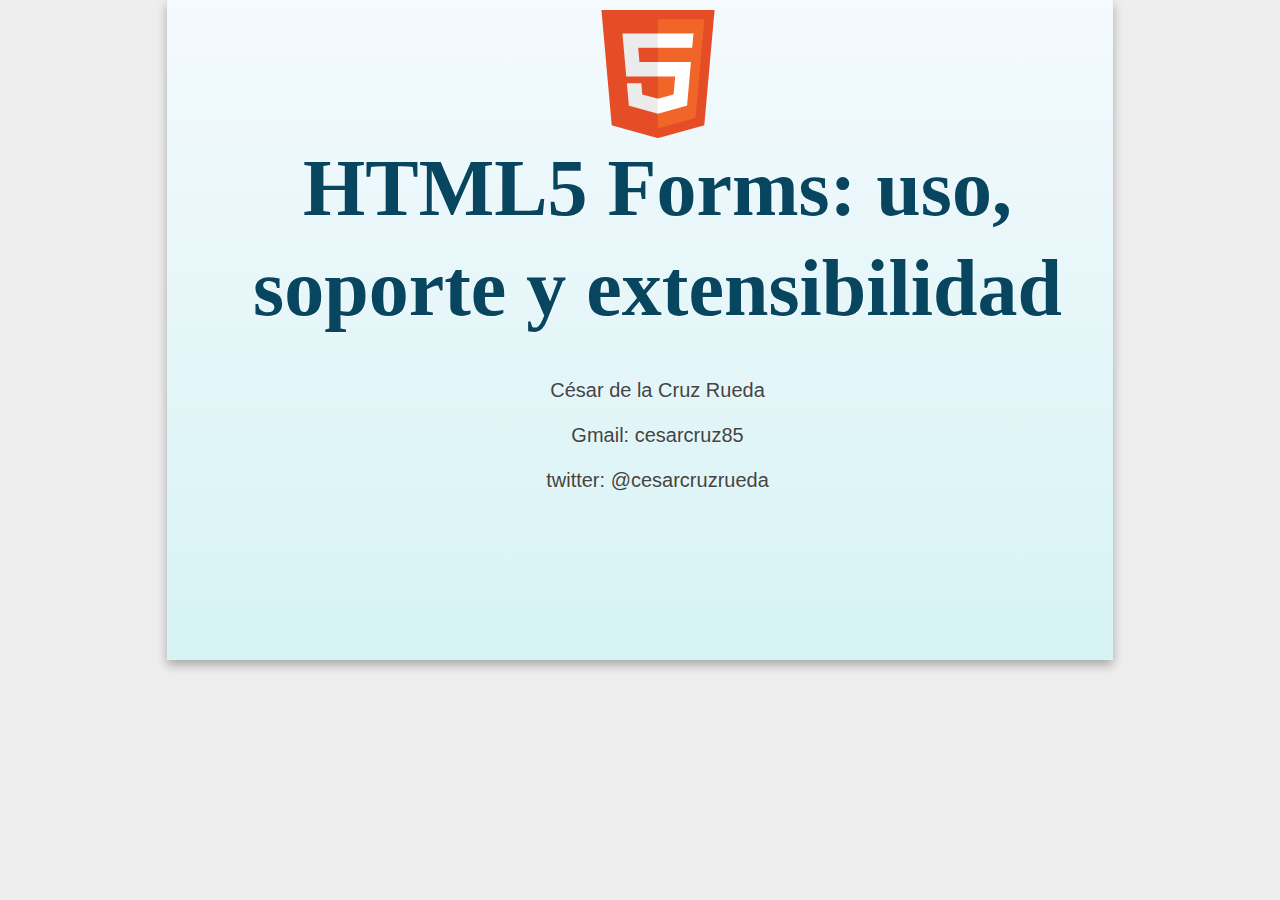
<file: index.html>
<!DOCTYPE html>
<html>
<head>
	<meta charset="utf-8">
	<title>HTML5 Forms: uso, soporte y extensibilidad</title>
	
	<!-- Replace path with correct path to deck.core.css. -->
	<link rel="stylesheet" href="core/deck.core.css" type="text/css">
	
	<!-- Any other extension CSS files go here. -->
	<link rel="stylesheet" href="extensions/hash/deck.hash.css" type="text/css" />

	<link rel="stylesheet" href="themes/style/web-2.0.css" type="text/css" />
	<link rel="stylesheet" href="themes/style/style.css" type="text/css" />
	<link rel="stylesheet" href="themes/transition/horizontal-slide.css" type="text/css" />
	
	<!-- Replace path with correct path to Modernizr file. -->
	<script src="modernizr.custom.js"></script>
</head>
<body>

<article class="deck-container">

<section id="slide-front" class="slide">
	<img class="logo" src="images/HTML5.png" alt="logo HTML5"/>
	<h1>HTML5 Forms: uso, soporte y extensibilidad</h1>
	<div class="slide-footer">
		<p>César de la Cruz Rueda</p>
		<p>Gmail: cesarcruz85</p>
		<p>twitter: @cesarcruzrueda</p>
	</div>
	
</section>

<section id="slide-old" class="slide">
	<h2>Formularios: old style</h2>
	<div>
		<h3>Implementación</h3>
		<ul>
			<li>HTML para marcado</li>
			<li>JavaScript para:
				<ul>
					<li>Validación</li>
					<li>Ayudas</li>
					<li>Mejorar usabilidad</li>
					<li>UI Widgets</li>
				</ul>
			</li>
		</ul>
	</div>
	<div>
	<h3>Problemas</h3>
		<ul>
			<li>Multiples implementaciones -> No estandar</li>
			<li>Formateo, localización e internacionalización</li>
			<li>...</li>
		</ul>
	</div>
</section>

<section id="slide-forms" class="slide">
	<h2>HTML5: Forms</h2>
	<div class="left">
		<h3>Nuevos tipos</h3>
		<ul>
			<li>search</li>
			<li>tel</li>
			<li>email</li>
			<li>url</li>
			<li>color</li>
			<li>number</li>
			<li>date</li>
			<li>range</li>
		</ul>
	</div>
	<div class="left">
		<h3>Nuevos atributos</h3>
		<ul>
			<li>placeholder</li>
			<li>autofocus</li>
			<li>maxlength</li>
			<li>min</li>
			<li>max</li>
			<li>step</li>
			<li>list</li>
			<li>autocomplete</li>
			<li>multiple</li>
			<li>required</li>
			<li>pattern</li>
			<li>novalidate</li>
		</ul>
	</div>
	<div class="left">
		<h3>Nuevos Elementos</h3>
		<ul>
			<li>meter</li>
			<li>progress</li>
			<li>output</li>
			<li>datalist</li>
		</ul>
	</div>
</section>

<!-- Create any number of elements with class slide within the container -->
<section class="slide">
	<h2>Nuevos elementos: tipos básicos</h2>
	
	<h3>type tel</h3>
	<pre class="code">&lt;input <span class="attr">type</span>=<span class="value">"tel"</span> <span class="attr">name</span>=<span class="value">"phone"</span> /&gt;</pre>
	<h3>type email</h3>
	<pre class="code">&lt;input <span class="attr">type</span>=<span class="value">email</span> <span class="attr">name</span>=<span class="value">email</span> /&gt;</pre>
	<h3>type url</h3>
	<pre class="code">&lt;input <span class="attr">type</span>=<span class="value">"url"</span> <span class="attr">name</span>=<span class="value">"url"</span> /&gt;</pre>
	<h3>Ejemplo de uso:</h3>
	<div>
		<form>
			<fieldset>
				<p>
					<label for="tel">Teléfono</label><input type="tel" name="tel" id="tel" />
				</p>
				<p>
					<label for="email">Email</label><input type="email" name="email" id="email" />
				</p>
				<p>
					<label for="url">Web</label><input type="url" name="url" id="url" />
				</p>
			</fieldset>
			<input type="submit" value="Enviar" class="btn" />
		</form>
	</div>
</section>

<section class="slide">
	<h2>Nuevos elementos: tipos numéricos</h2>
	<h3>type number</h3>
	<pre class="code">&lt;input <span class="attr">type</span>=<span class="value">"number"</span> <span class="attr">name</span>=<span class="value">"number"</span> <span class="attr">min</span>=<span class="value">1</span> <span class="attr">max</span>=<span class="value">200</span> /&gt;</pre>
	<h3>type range</h3>
	<pre class="code">&lt;input <span class="attr">type</span>=<span class="value">"range"</span> <span class="attr">name</span>=<span class="value">"range"</span> /&gt;</pre>
	<h3>elemento output</h3>
	<pre class="code">&lt;output <span class="attr">id</span>=<span class="value">"o"</span> /&gt;</pre>
	
	<h3>Ejemplo de uso:</h3>
	<div>
		<form oninput="document.getElementById('o').innerHTML = parseFloat(document.getElementById('salary').value)">
			<fieldset>
				<p>
					<label for="age">Edad</label><input type="number" name="age" id="age" min=1 max=200 />
				</p>
				<p>
					<label for="salary">Rango salarial</label><input type="range" name="salary" id="salary" min="18000" max="50000" step="500" value="21000" />
					<output id="o" >21000</output>
				</p>
			</fieldset>
		</form>
	</div>
</section>

<section class="slide">
	<h2>Nuevos tipos: fechas</h2>
	<h3>Date</h3>
	<pre class="code">&lt;input <span class="attr">type</span>=<span class="value">"date"</span> <span class="attr">name</span>=<span class="value">"date"</span> /&gt; <br /></pre>
	<h3>DateTime</h3>
	<pre class="code">&lt;input <span class="attr">type</span>=<span class="value">"datetime"</span> <span class="attr">name</span>=<span class="value">"date"</span> /&gt;<br /></pre>
	<h3>Otros:</h3>
	<ul>
		<li>datetime-local: yyyy-mm-dd HH:MM</li>
		<li>month: yyyy-mm</li>
		<li>week: yyyy-mmW</li>
		<li>time: HH:MM</li>
	</ul>
	<h3>Ejemplo de uso:</h3>
	<div>
		<form>
			<fieldset>
				<p>
					<label for="date">Fecha</label><input type="date" name="date" id="date" />
				</p>
				<p>
					<label for="datetime">Fecha y hora</label><input type="datetime" name="datetime" id="datetime" />
				</p>
			</fieldset>
		</form>
	</div>
</section>

<section class="slide">
	<h2>Nuevos tipos: otros</h2>
	<h3>type search</h3>
	<pre class="code">&lt;input <span class="attr">type</span>=<span class="value">"search"</span> <span class="attr">name</span>=<span class="value">"search"</span> /&gt;</pre>
	<h3>type color</h3>
	<pre class="code">&lt;input <span class="attr">type</span>=<span class="value">"color"</span> <span class="attr">name</span>=<span class="value">"color"</span> /&gt;</pre>
	<h3>Ejemplo de uso:</h3>
	<div>
		<form>
			<fieldset>
				<p>
					<label for="search">Buscar</label><input type="search" name="search" id="search" />
				</p>
				<p>
					<label for="color">Color</label><input type="color" name="color" id="color" />
				</p>
			</fieldset>
		</form>
	</div>
</section>

<section class="slide">
	<h2>Nuevos elementos: medidores</h2>
	<h3>Meter</h3>
	<pre class="code">&lt;meter <span class="attr">min</span>=<span class="value">0</span> <span class="attr">max</span>=<span class="value">20</span> /&gt;</pre>
	<h3>Progress</h3>
	<pre class="code">&lt;progress <span class="attr">max</span>=<span class="value">10</span> <span class="attr">value</span>=<span class="value">5</span> /&gt;</pre>
	<h3>Ejemplo de uso:</h3>
	<form>
		<div class="left">
			<h4 class="center">Valores</h4>
			<p><label>Normal:</label><meter min=0 max=20 low=5 high=15 value=12>12cm</meter></p>
			<p><label>Alto:</label><meter min=0 max=20 low=5 high=15 value=18>18cm</meter></p>
			<p><label>Bajo:</label><meter min=0 max=20 low=5 high=15 value=4>4cm</meter></p>
		</div>
		
		<div class="left">
			<h4 class="center">Progreso</h4>
			<p>
				<label>0/3:</label><progress max=3 value=0 />
			</p>
			<p>
				<label>1/3:</label><progress max=3 value=1 />
			</p>
			<p>
				<label>2/3:</label><progress max=3 value=2 />
			</p>
			<p>
				<label>3/3:</label><progress max=3 value=3 />
			</p>
		</div>
	</form>
</section>

<section class="slide">
	<h2>Nuevos atributos: básicos</h2>
	<h3>placeholder</h3>
	<pre class="code">&lt;input <span <span class="attr">name</span>=<span class="value">"tel"</span> <span class="attr">placeholder</span>=<span class="value">"(+34) 916675544"</span> /&gt;</pre>
	<h3>required</h3>
	<pre class="code">&lt;input <span <span class="attr">name</span>=<span class="value">"tel"</span> <span class="attr">required</span> /&gt;</pre>
	<h3>pattern</h3>
	<pre class="code">&lt;input <span class="attr">type</span>=<span class="value">"tel"</span> <span class="attr">title</span>=<span class="value">"Número de teléfono con 9 digítos, extensión de país optativa"</span> <span class="attr">name</span>=<span class="value">"phone"</span> <br /><span class="attr">pattern</span>=<span class="value">"^(\+\d{2} )?(\d{9})$"</span> /&gt;</pre>
	<h3>Ejemplo de uso:</h3>
	<form>
		<fieldset>
			<p>
				<label for="phone">Teléfono</label><input type="tel" name="phone" id="phone" required placeholder="(+34) 916675544" title="Número de teléfono con 9 digítos, extensión de país optativa" pattern="^(\+\d{2} )?(\d{9})$" />
			</p>
		</fieldset>
		<input type="submit" value="Enviar" class="btn" />
	</form>
</section>

<section class="slide">
	<h2>Nuevos atributos: limitaciones</h2>
	<h3>maxlength</h3>
	<pre class="code">&lt;input <span <span class="attr">name</span>=<span class="value">"name"</span> <span class="attr">maxlength</span>=<span class="value">5</span> /&gt;</pre>
	<h3>min, max, step</h3>
	<pre class="code">&lt;input <span class="attr">type</span>=<span class="value">"number"</span> <span class="attr">name</span>=<span class="value">"exp"</span> <span class="attr">min</span>=<span class="value">0.5</span> <span class="attr">max</span>=<span class="value">30</span> <span class="attr">step</span>=<span class="value">0.5</span> /&gt;</pre>
		<h3>Ejemplo de uso:</h3>
	<form>
		<fieldset>
			<p>
				<label for="namemaxlength">Nombre</label><input name="namemaxlength" id="namemaxlength" maxlength=5 />
			</p>
			<p>
				<label for="exp">Experiencia</label><input type="number" name="exp" id="exp" min=0 max=30 step=0.5 />
			</p>
		</fieldset>
	</form>
</section>

<section class="slide">
	<h2>Nuevos atributos: autocompletado y sugerencias</h2>
	<h3>list</h3>
	<pre class="code">&lt;input <span class="attr">name</span>=<span class="value">"tech"</span> <span class="attr">list</span>=<span class="value">"techdata"</span>&gt;
&lt;datalist <span class="attr">id</span>=<span class="value">"techdata"</span>&gt; &lt;option <span class="attr">value</span>=<span class="value">"PHP"</span> &gt; &lt;/datalist&gt;
</pre>
	<h3>autocomplete</h3>
	<pre class="code">&lt;input <span class="attr">name</span>=<span class="value">name</span> <span class="attr">autocomplete</span>=<span class="value">"off"</span>&gt;</pre>
		<h3>Ejemplo de uso:</h3>
	<form>
		<fieldset>
			<p>
				<label for="techlist">Tecnología</label><input name="tech" id="techlist" list="techdata"> 
				<datalist id="techdata">
					<option value="PHP" >
					<option value="J2EE" >
					<option value=".NET" >
					<option value="Ruby" >
					<option value="Python" >
					<option value="Perl" >
				</datalist>
			</p>
			<p>
				<label for="namenoauto">Nombre</label><input name="namenoauto" id="namenoauto" autocomplete=off>
			</p>
		</fieldset>
	</form>
</section>

<section class="slide">
	<h2>Nuevos atributos: otros</h2>
	<h3>autofocus</h3>
	<pre class="code">&lt;input <span class="attr">name</span>=<span class="value">"name"</span> <span class="attr">autofocus</span>&gt;</pre>
	<h3>multiple</h3>
	<pre class="code">&lt;input <span class="attr">type</span>=<span class="value">"file"</span> <span class="attr">multiple</span>&gt;
&lt;input <span class="attr">type</span>=<span class="value">"email"</span> <span class="attr">multiple</span>&gt;</pre>
	<h3>novalidate</h3>
	<pre class="code">&lt;form <span class="attr">novalidate</span>&gt;</pre>
	<h3>Ejemplo de uso:</h3>
	<form novalidate>
		<fieldset>
			<p>
				<label for="nameautofocus">Nombre</label><input type="text" name="nameautofocus" autofocus="autofocus" id="nameautofocus"  />
			</p>
			<p>
				<input type=file multiple>
			</p>
		</fieldset>
	</form>
</section>

<section id="example" class="slide example">
	<h2>Ejemplo: Portal de trabajo</h2>
	<aside>
		<label>progreso <output id="p">0</output><span>/3</span>:</label>
		<progress name="progress" id="progress" class="progress" max=3 value="0"></progress>
	</aside>
	<form id="ejemplo" oninput="document.getElementById('out').innerHTML = document.getElementById('range').value">
	
				<fieldset class="field-1">
					<legend>Datos de acceso</legend>
					<p>
						<label class="required" for="name">Nombre </label><input type="text" id="name" name="name" required placeholder="Pepito Perez" />
					</p>
					<p>
						<label class="required" for="username">Usuario</label><input type="text" id="username" name="username" maxlength="10" name="username" placeholder="miusuario"  required />
					</p>
					<p>
						<label class="required" for="password">Contraseña</label><input type="password" id="password" name="password" required />
					</p>
					<p>
						<label class="required" for="password2">Repita contraseña</label><input type="password" id="password2" name="password2" required />
					</p>
					<a type="button" class="save btn" id="saved-1">Siguiente</a>
				</fieldset>
				
				<fieldset class="field-2">
					<legend>Datos de Personales</legend>
					<p>
						<label class="required" for="date">Fecha nacimiento</label><input type="date" name="date" id="date" required />
					</p>
					<p>
						<label class="required" for="email">Email</label><input type="email" name="email" id="email" placeholder="nombre@dominio.es" required />
					</p>
					<p>
						<label for="url">Web</label><input type="url" name="url" id="url" placeholder="http://dominio.es" />
					</p>
					<p>
						<label for="tel">Teléfono</label><input type="tel" name="tel" id="tel" title="Número de teléfono con 9 digítos, extensión de país optativa" placeholder="655555555" pattern="^(\+\d{2} )?(\d{9})$" />
					</p>
					<p>
						<label for="imgs">Imágenes</label><input type="file" name="imgs" id="imgs" multiple />
					</p>
					<a type="button" class="save btn" id="saved-2">Siguiente</a>
				</fieldset>
				
				<fieldset class="field-3">
					<legend>Datos Trabajo</legend>
					<p>
						<label class="required" for="exp">Experiencia(años) </label><input type="number" name="exp" id="exp" min="1" max="30" step="1" required/>
					</p>
					<p>
						<label class="required" for="tech">Tecnologías:</label><input type="text" name="tech" id="tech" list="techdatalist" required />
						<datalist id="techdatalist">
							<option value="PHP" >
							<option value="J2EE" >
							<option value=".NET" >
							<option value="Ruby" >
							<option value="Python" >
							<option value="Perl" >
							<option value="Node" >
						</datalist>
					</p>
					<p>
						<label class="required" for="range">Rango salarial</label><input type="range" id="range" min="18000" max="50000" step="500" value="21000" />
						<output id="out">21000</output>
					</p>
					<p>
						<label for="inc-date">Fecha incoporación</label><input type="date" name="inc-date" id="inc-date" />
					</p>
					<input type="submit" class="btn" id="saved-3" />
				</fieldset>
				
			</form>
</section>

<section class="slide">
	<h2>Compatibilidad</h2>
	<h3>Tipos</h4>
	<img class="left" src="images/typessupport.png"  alt="compatibilidad de los tipos" />
	<aside>
	<img src="images/legend.png" />
	</aside>
	<p class="clr">Fuente: <a href="http://wufoo.com/html5/">Wuffo</a></p>
</section>

<section class="slide">
	<h2>Compatibilidad</h2>
	<h3>Atributos</h4>
	<img class="left" src="images/attrsupport.png" alt="compatibilidad de los atributos" />
	<aside>
		<img src="images/legend.png" />
	</aside>
	<p class="clr">Fuente: <a href="http://wufoo.com/html5/">Wuffo</a></p>
</section>

<section class="slide">
	<h2>Compatibilidad</h2>
	<h3>Elementos</h4>
	<img class="left" src="images/elementsupport.png" alt="compatibilidad de los elementos" />
	<aside>
		<img src="images/legend.png" />
	</aside>
	<p class="clr">Fuente: <a href="http://wufoo.com/html5/">Wuffo</a></p>
</section>

<section class="slide">
	<h2>Extensibilidad: Pseudo-Selectores</h3>
	<ul>
		<li>:invalid : Activo cuando el valor introducido en el campo NO es válido</li>
			<pre class="code">:invalid { <span class="attr">box-shadow</span>: <span class="value">0px 0px 5px red</span>; }</pre>
		<li>:valid : Activo cuando el valor introducido en el campo es válido</li>
			<pre class="code">:valid { <span class="attr">box-shadow</span>: <span class="value">0px 0px 5px green</span>; }</pre>
		<li>:required : Activo cuando el campo tiene el atributo required</li>
			<pre class="code">:required { <span class="attr">box-shadow</span>: <span class="value">0px 0px 5px #333</span>; }</pre>
		<li>:optional : Activo cuando el campo NO tiene el atributo required</li>
			<pre class="code">:optional { <span class="attr">box-shadow</span>: <span class="value">0px 0px 5px #999</span>; }</pre>
		
	</ul>
</section>
<section class="slide">
	<h2>Extensibilidad: Javascript</h2>
	<h3>Funciones</h3>
	<ul>
		<li>checkValidity(): comprueba la validez de un elemento o un formulario</li>
		<li>setCustomValidity(string): establece el mensaje de error</li>		
	</ul>
	<h3>Objetos</h3>
	<ul>
		<li>validity: objecto de comprobación de validación, a su vez tiene:
			<ul>
				<li>customError: si tiene un customValidity seteado</li>
				<li>patternMismatch: si no cumple el patron indicado</li>
				<li>rangeOverflow: si está por encima del máximo valor</li>
				<li>rangeUnderflow si está por debajo del mínimo valor</li>
				<li>stepMismatch: si no se encuentra entre los valores válidos para step</li>
				<li>tooLong: si sobrepasa el valor de maxlenght</li>
				<li>typeMismatch: si el tipo no es válido</li>
				<li>valid: si es válido</li>
				<li>valueMissing: si es requerido y no tiene un valor establecido</li>
			</ul>
		</li>
	</ul>	
</section>

<section id="extended-example" class="slide example">
	<h2>Ejemplo extendido</h2>
	<aside>
		<label>progreso <output id="extended-p">0</output><span>/3</span>:</label>
		<progress name="extended-progress" id="extended-progress" class="extended-progress" max=3 value="0"></progress>
	</aside>
	<form id="extended-ejemplo" oninput="document.getElementById('extended-out').innerHTML = document.getElementById('extended-range').value">
	
				<fieldset class="field-1">
					<legend>Datos de acceso</legend>
					<p>
						<label class="required" for="extended-name">Nombre </label><input type="text" id="extended-name" name="name" required placeholder="Pepito Perez" />
					</p>
					<p>
						<label class="required" for="extended-username">Usuario</label><input type="text" id="extended-username" name="username" maxlength="10" name="username" placeholder="miusuario"  required />
					</p>
					<p>
						<label class="required" for="extended-password">Contraseña</label><input type="password" id="extended-password" name="password" required />
					</p>
					<p>
						<label class="required" for="extended-password2">Repita contraseña</label><input type="password" id="extended-password2" name="password2" required />
					</p>
					<a type="button" class="save btn" id="saved-1">Siguiente</a>
				</fieldset>
				
				<fieldset class="field-2">
					<legend>Datos de Personales</legend>
					<p>
						<label class="required" for="extended-date">Fecha nacimiento</label><input type="date" name="date" id="extended-date" required />
					</p>
					<p>
						<label class="required" for="extended-email">Email</label><input type="email" name="email" id="extended-email" placeholder="nombre@dominio.es" required />
					</p>
					<p>
						<label for="extended-url">Web</label><input type="url" name="url" id="extended-url" placeholder="http://dominio.es" />
					</p>
					<p>
						<label for="extended-tel">Teléfono</label><input type="tel" name="tel" id="extended-tel" placeholder="655555555" title="Número de teléfono con 9 digítos, extensión de país optativa" pattern="^(\+\d{2} )?(\d{9})$" />
					</p>
					<p>
						<label for="extended-imgs">Imágenes</label><input type="file" name="imgs" id="extended-imgs" multiple />
					</p>
					<a type="button" class="save btn" id="saved-2">Siguiente</a>
				</fieldset>
				
				<fieldset class="field-3">
					<legend>Datos Trabajo</legend>
					<p>
						<label class="required" for="extended-exp">Experiencia(años) </label><input type="number" name="exp" id="extended-exp" min="1" max="30" step="1" required/>
					</p>
					<p>
						<label class="required" for="extended-tech">Tecnologías:</label><input type="text" name="tech" id="extended-tech" list="techdatalist" required />
						<datalist id="techdatalist">
							<option value="PHP" >
							<option value="J2EE" >
							<option value=".NET" >
							<option value="Ruby" >
							<option value="Python" >
							<option value="Perl" >
							<option value="Node" >
						</datalist>
					</p>
					<p>
						<label class="required" for="extended-range">Rango salarial</label><input type="range" id="extended-range" min="18000" max="50000" step="500" value="21000" />
						<output id="extended-out">21000</output>
					</p>
					<p>
						<label for="extended-inc-date">Fecha incoporación</label><input type="date" name="inc-date" id="extended-inc-date" />
					</p>
					<input type="submit" class="btn" id="saved-3" />
				</fieldset>
				
			</form>
</section>

<section class="slide">
	<h2>Conclusiones</h2>
	<ul>
		<li>Los HTML5 Forms se puede usar desde ya para:
			<ul>
				<li>Tipos: Email, teléfonos y urls</li>
				<li>Atributos</u>: Requeridos, patrones, longitud máxima, placeholders, multiple, autofocus</li>
				<li>Elementos: output</li>
			</ul>
		</li>
		<li>El resto:
			<ul>
				<li>Tipos: como type text</li>
				<li>Atributos: No considerados</li>
				<li>Elementos: como divs</li>
			</ul>
		</li>
		<li>Otra opción: usar pattern para simular comportamiento en los no soportados</li>
		<li>Opera es el navegador más compatible con los estándares</li>
	</ul>
</section>

<section class="slide">
	<img class="logo" src="images/HTML5.png" alt="logo HTML5"/>
	<h1>Gracias</h1>
	<div class="slide-footer">
		<h2>@cesarcruzrueda</h2>
		<h2>http://cesardelacruz.es</h2>
		<h2>cesarcruz85 en gmail</h2>
	</div>
</section>
	
<a href="." title="Permalink to this slide" class="deck-permalink">#</a>

</article>
<!-- Other extension HTML snippets go here, at the bottom of the deck container. -->

<!-- Update these paths to point to the correct files. -->
<script src="jquery-1.7.min.js"></script>
<script src="core/deck.core.js"></script>
<script src="extensions/hash/deck.hash.js"></script>
<script src="validate.js"></script>
<script src="checkExample.js"></script>

<!-- Add any other extension JS files here -->


<!-- Initialize the deck. You can put this in an external file if desired. -->
<script>
	$(function() {
		$.deck('.slide');
	});
</script>

</body>
</html>
</file>
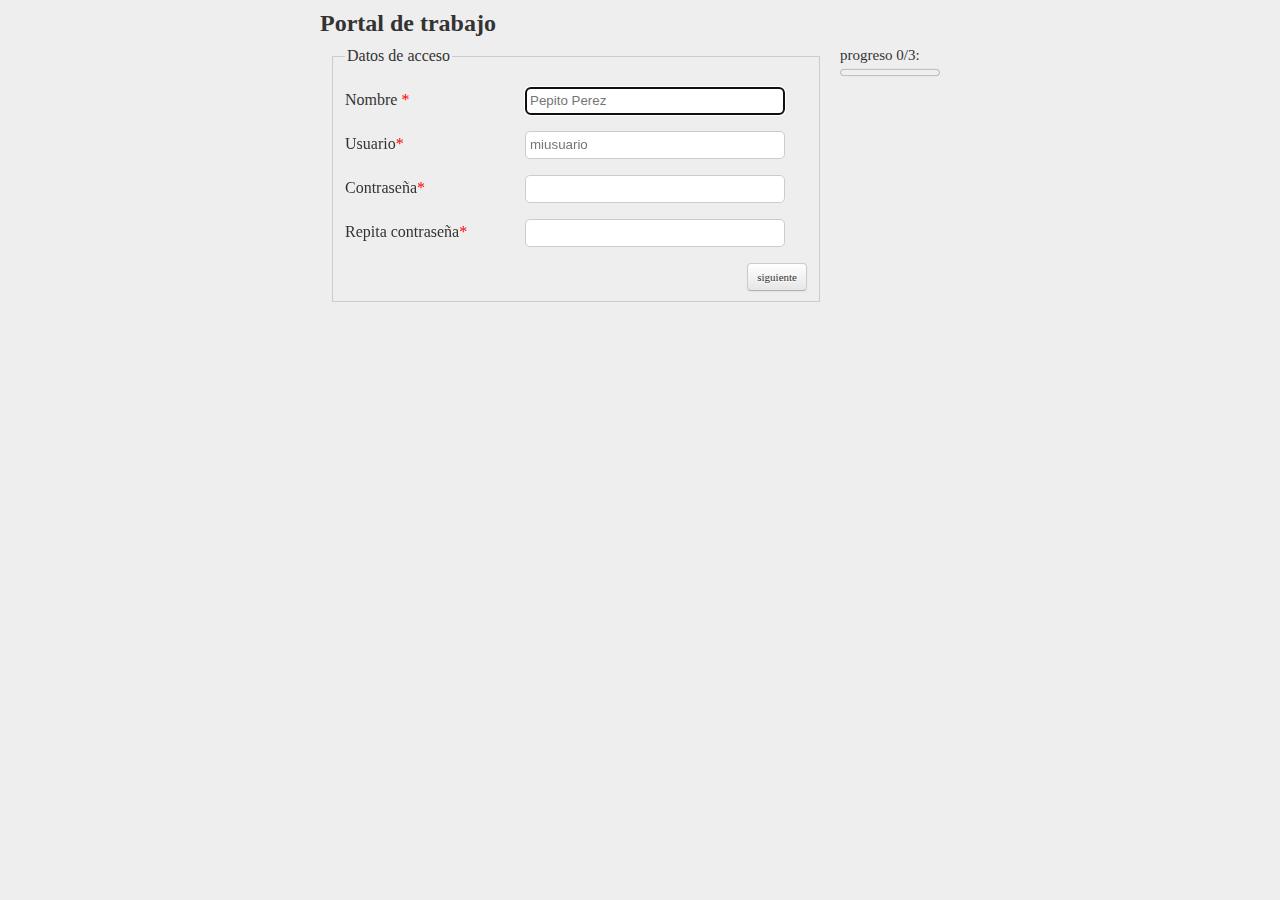
<file: ejemplo.html>
<!DOCTYPE html>
<html>
	<head>
		<meta charset="utf-8">
		<title>Ejemplo HTML5 Forms</title>
		<link rel="stylesheet" href="themes/style/style.css" type="text/css">
	</head>
	<body>
		<section id="wrapper">
			<h2>Portal de trabajo</h2>
			<aside>
				<label>progreso <output id="p">0</output><span>/3</span>:</label>
				<progress name="progress" id="progress" class="progress" max=3 value="0"></progress>
			</aside>
			<form id="ejemplo" oninput="document.getElementById('o').innerHTML = document.getElementById('range').value">
				<fieldset class="field-1">
					<legend>Datos de acceso</legend>
					<p>
						<label class="required" for="name">Nombre </label><input type="text" id="name" name="name" required autofocus placeholder="Pepito Perez" />
					</p>
					<p>
						<label class="required" for="username">Usuario</label><input type="text" id="username" name="username" maxlength="10" name="username" placeholder="miusuario"  required />
					</p>
					<p>
						<label class="required" for="password">Contraseña</label><input type="password" id="password" name="password" required />
					</p>
					<p>
						<label class="required" for="password2">Repita contraseña</label><input type="password" id="password2" name="password2" required />
					</p>
					<a type="button" class="save btn" id="saved-1">siguiente</a>
				</fieldset>
				
				<fieldset class="field-2">
					<legend>Datos de Personales</legend>
					<p>
						<label class="required" for="date">Fecha nacimiento</label><input type="date" name="date" id="date" required />
					</p>
					<p>
						<label class="required" for="email">Email</label><input type="email" name="email" id="email" placeholder="nombre@dominio.es" required />
					</p>
					<p>
						<label for="url">Web</label><input type="url" name="url" id="url" placeholder="http://dominio.es" />
					</p>
					<p>
						<label for="tel">Teléfono</label><input type="tel" name="tel" id="tel" placeholder="655555555" pattern="^(\+\d{2} )?(\d{9})$" />
					</p>
					<p>
						<label for="imgs">Imágenes</label><input type="file" name="imgs" id="imgs" multiple />
					</p>
					<a type="button" class="save btn" id="saved-2">siguiente</a>
				</fieldset>
				
				<fieldset class="field-3">
					<legend>Datos Trabajo</legend>
					<p>
						<label class="required" for="exp">Experiencia(años) </label><input type="number" name="exp" id="exp" min="1" max="30" step="1" required/>
					</p>
					<p>
						<label class="required" for="tech">Tecnologías:</label><input type="text" name="tech" list=techlist required />
						<datalist id=techlist>
							<option value="Ruby" />
							<option value="PHP" />
							<option value="Python" />
							<option value="Java" />
							<option value=".NET" />
						</datalist>
					</p>
					<p>
						<label class="required" for="range">Rango salarial</label><input type="range" id="range" min="18000" max="50000" step="500" value="21000" />
						<output id="o">21000</output>
					</p>
					<p>
						<label for="inc-date">Fecha incoporación</label><input type="date" name="inc-date" id="inc-date" />
					</p>
					<input type="submit" class="btn" id="saved-3" />
				</fieldset>
				
			</form>
		</section>
		<script type="text/javascript" src="jquery-1.7.min.js"></script>	
		<script src="checkExample.js"></script>
		</script>
	</body>	
</html>
</file>
<file: core/deck.core.css>
html {
  height: 100%;
}

.deck-container {
  position: relative;
  height: 100%;
  width: 70%;
  margin: 0 auto;
  padding: 0 48px;
  font-size: 16px;
  line-height: 1.25;
  overflow: hidden;
  /* Resets and base styles from HTML5 Boilerplate */
  /* End HTML5 Boilerplate adaptations */
}
.js .deck-container {
  visibility: hidden;
}
.ready .deck-container {
  visibility: visible;
}
.touch .deck-container {
  -webkit-text-size-adjust: none;
}
.deck-container div, .deck-container span, .deck-container object, .deck-container iframe,
.deck-container h1, .deck-container h2, .deck-container h3, .deck-container h4, .deck-container h5, .deck-container h6, .deck-container p, .deck-container blockquote, .deck-container pre,
.deck-container abbr, .deck-container address, .deck-container cite, .deck-container code, .deck-container del, .deck-container dfn, .deck-container em, .deck-container img, .deck-container ins, .deck-container kbd, .deck-container q, .deck-container samp,
.deck-container small, .deck-container strong, .deck-container sub, .deck-container sup, .deck-container var, .deck-container b, .deck-container i, .deck-container dl, .deck-container dt, .deck-container dd, .deck-container ol, .deck-container ul, .deck-container li,
.deck-container fieldset, .deck-container form, .deck-container label, .deck-container legend,
.deck-container table, .deck-container caption, .deck-container tbody, .deck-container tfoot, .deck-container thead, .deck-container tr, .deck-container th, .deck-container td,
.deck-container article, .deck-container aside, .deck-container canvas, .deck-container details, .deck-container figcaption, .deck-container figure,
.deck-container footer, .deck-container header, .deck-container hgroup, .deck-container menu, .deck-container nav, .deck-container section, .deck-container summary,
.deck-container time, .deck-container mark, .deck-container audio, .deck-container video {
  margin: 0;
  padding: 0;
  border: 0;
  font-size: 100%;
  font: inherit;
  vertical-align: baseline;
}
.deck-container article, .deck-container aside, .deck-container details, .deck-container figcaption, .deck-container figure,
.deck-container footer, .deck-container header, .deck-container hgroup, .deck-container menu, .deck-container nav, .deck-container section {
  display: block;
}
.deck-container blockquote, .deck-container q {
  quotes: none;
}
.deck-container blockquote:before, .deck-container blockquote:after, .deck-container q:before, .deck-container q:after {
  content: "";
  content: none;
}
.deck-container ins {
  background-color: #ff9;
  color: #000;
  text-decoration: none;
}
.deck-container mark {
  background-color: #ff9;
  color: #000;
  font-style: italic;
  font-weight: bold;
}
.deck-container del {
  text-decoration: line-through;
}
.deck-container abbr[title], .deck-container dfn[title] {
  border-bottom: 1px dotted;
  cursor: help;
}
.deck-container table {
  border-collapse: collapse;
  border-spacing: 0;
}
.deck-container hr {
  display: block;
  height: 1px;
  border: 0;
  border-top: 1px solid #ccc;
  margin: 1em 0;
  padding: 0;
}
.deck-container input, .deck-container select {
  
}
.deck-container select, .deck-container input, .deck-container textarea, .deck-container button {
  font: 99% sans-serif;
}
.deck-container pre, .deck-container code, .deck-container kbd, .deck-container samp {
  font-family: monospace, sans-serif;
}
.deck-container a {
  -webkit-tap-highlight-color: rgba(0, 0, 0, 0);
}
.deck-container a:hover, .deck-container a:active {
  outline: none;
}
.deck-container ul, .deck-container ol {
  margin-left: 2em;
  vertical-align: top;
}
.deck-container ol {
  list-style-type: decimal;
}
.deck-container nav ul, .deck-container nav li {
  margin: 0;
  list-style: none;
  list-style-image: none;
}
.deck-container small {
  font-size: 85%;
}
.deck-container strong, .deck-container th {
  font-weight: bold;
}
.deck-container td {
  vertical-align: top;
}
.deck-container sub, .deck-container sup {
  font-size: 75%;
  line-height: 0;
  position: relative;
}
.deck-container sup {
  top: -0.5em;
}
.deck-container sub {
  bottom: -0.25em;
}
.deck-container textarea {
  overflow: auto;
}
.ie6 .deck-container legend, .ie7 .deck-container legend {
  margin-left: -7px;
}
.deck-container input[type="radio"] {
  vertical-align: text-bottom;
}
.deck-container input[type="checkbox"] {
  vertical-align: bottom;
}
.ie7 .deck-container input[type="checkbox"] {
  vertical-align: baseline;
}
.ie6 .deck-container input {
  vertical-align: text-bottom;
}
.deck-container label, .deck-container input[type="button"], .deck-container input[type="submit"], .deck-container input[type="image"], .deck-container button {
  cursor: pointer;
}
.deck-container button, .deck-container input, .deck-container select, .deck-container textarea {
  margin: 0;
}

.deck-container button {
  width: auto;
  overflow: visible;
}
.ie7 .deck-container img {
  -ms-interpolation-mode: bicubic;
}
.deck-container, .deck-container select, .deck-container input, .deck-container textarea {
  color: #444;
}
.deck-container a {
  color: #607890;
}
.deck-container a:hover, .deck-container a:focus {
  color: #036;
}
.deck-container a:link {
  -webkit-tap-highlight-color: #fff;
}
.deck-container.deck-loading {
  display: none;
}

.slide {
  width: auto;
  min-height: 100%;
  position: relative;
}
.slide h1 {
  font-size: 4.5em;
}
.slide h1, .slide .vcenter {
  font-weight: bold;
  text-align: center;
  max-height: 100%;
}


.slide h2 {
  font-size: 2.25em;
  font-weight: bold;
  padding-top: .5em;
  margin: 0 0 .66666em 0;
  border-bottom: 3px solid #888;
}
.slide h3 {
  font-size: 1.4375em;
  font-weight: bold;
  margin-bottom: .30435em;
}
.slide h4 {
  font-size: 1.25em;
  font-weight: bold;
  margin-bottom: .25em;
}
.slide h5 {
  font-size: 1.125em;
  font-weight: bold;
  margin-bottom: .2222em;
}
.slide h6 {
  font-size: 1em;
  font-weight: bold;
}
.slide img, .slide iframe, .slide video {
  display: block;
  max-width: 100%;
}
.slide video, .slide iframe, .slide img {
  display: block;
  margin: 0 auto;
}
.slide p, .slide blockquote, .slide iframe, .slide img, .slide ul, .slide ol, .slide pre, .slide video {
  margin-bottom: 1em;
}
.slide pre {
  white-space: pre;
  white-space: pre-wrap;
  word-wrap: break-word;
  padding: 0.5em;
  border: 1px solid #888;
}
.slide em {
  font-style: italic;
}
.slide li {
  padding: .25em 0;
  vertical-align: middle;
}

.deck-before, .deck-previous, .deck-next, .deck-after {
  position: absolute;
  left: -999em;
  top: -999em;
}

.deck-current {
  z-index: 2;
}

.slide .slide {
  visibility: hidden;
  position: static;
  min-height: 0;
}

.deck-child-current {
  position: static;
  z-index: 2;
}
.deck-child-current .slide {
  visibility: hidden;
}
.deck-child-current .deck-previous, .deck-child-current .deck-before, .deck-child-current .deck-current {
  visibility: visible;
}

body.deck-container {
  overflow: visible;
}

@media screen and (max-device-width: 480px) {
  /* html { -webkit-text-size-adjust:none; -ms-text-size-adjust:none; } */
}
@media print {
  * {
    background: transparent !important;
    color: black !important;
    text-shadow: none !important;
    filter: none !important;
    -ms-filter: none !important;
    -webkit-box-reflect: none !important;
    -moz-box-reflect: none !important;
    -webkit-box-shadow: none !important;
    -moz-box-shadow: none !important;
    box-shadow: none !important;
  }
  * :before, * :after {
    display: none !important;
  }

  a, a:visited {
    color: #444 !important;
    text-decoration: underline;
  }

  a[href]:after {
    content: " (" attr(href) ")";
  }

  abbr[title]:after {
    content: " (" attr(title) ")";
  }

  .ir a:after, a[href^="javascript:"]:after, a[href^="#"]:after {
    content: "";
  }

  pre, blockquote {
    border: 1px solid #999;
    page-break-inside: avoid;
  }

  thead {
    display: table-header-group;
  }

  tr, img {
    page-break-inside: avoid;
  }

  @page {
    margin: 0.5cm;
}

  p, h2, h3 {
    orphans: 3;
    widows: 3;
  }

  h2, h3 {
    page-break-after: avoid;
  }

  .slide {
    position: static !important;
    visibility: visible !important;
    display: block !important;
    -webkit-transform: none !important;
    -moz-transform: none !important;
    -o-transform: none !important;
    -ms-transform: none !important;
    transform: none !important;
    opacity: 1 !important;
  }

  h1, .vcenter {
    -webkit-transform: none !important;
    -moz-transform: none !important;
    -o-transform: none !important;
    -ms-transform: none !important;
    transform: none !important;
    padding: 0 !important;
    position: static !important;
  }

  .deck-container > .slide {
    page-break-after: always;
  }

  .deck-container {
    width: 100% !important;
    height: auto !important;
    padding: 0 !important;
    display: block !important;
  }

  script {
    display: none;
  }
}
</file>
<file: extensions/hash/deck.hash.css>
.deck-container .deck-permalink {
  display: none;
  position: absolute;
  z-index: 4;
  bottom: 30px;
  right: 0;
  width: 48px;
  text-align: center;
}

.no-history .deck-container:hover .deck-permalink {
  display: block;
}
</file>
<file: themes/style/web-2.0.css>
@charset "UTF-8";
.deck-container {
  font-family: "Gill Sans", "Gill Sans MT", Calibri, sans-serif;
  font-size: 1.25em;
  background: #f4fafe;
  /* Old browsers */
  background: -moz-linear-gradient(top, #f4fafe 0%, #ccf0f0 100%);
  /* FF3.6+ */
  background: -webkit-gradient(linear, left top, left bottom, color-stop(0%, #f4fafe), color-stop(100%, #ccf0f0));
  /* Chrome,Safari4+ */
  background: -webkit-linear-gradient(top, #f4fafe 0%, #ccf0f0 100%);
  /* Chrome10+,Safari5.1+ */
  background: -o-linear-gradient(top, #f4fafe 0%, #ccf0f0 100%);
  /* Opera11.10+ */
  background: -ms-linear-gradient(top, #f4fafe 0%, #ccf0f0 100%);
  /* IE10+ */
  background: linear-gradient(top, #f4fafe 0%, #ccf0f0 100%);
  /* W3C */
  background-attachment: fixed;
}
.deck-container > .slide {
  text-shadow: 1px 1px 1px rgba(255, 255, 255, 0.5);
}
.deck-container > .slide .deck-before, .deck-container > .slide .deck-previous {
  opacity: 0.4;
}
.deck-container > .slide .deck-before:not(.deck-child-current) .deck-before, .deck-container > .slide .deck-before:not(.deck-child-current) .deck-previous, .deck-container > .slide .deck-previous:not(.deck-child-current) .deck-before, .deck-container > .slide .deck-previous:not(.deck-child-current) .deck-previous {
  opacity: 1;
}
.deck-container > .slide .deck-child-current {
  opacity: 1;
}
.deck-container .slide h1, .deck-container .slide h2, .deck-container .slide h3, .deck-container .slide h4, .deck-container .slide h5, .deck-container .slide h6 {
  font-family: "Hoefler Text", Constantia, Palatino, "Palatino Linotype", "Book Antiqua", Georgia, serif;
}
.deck-container .slide h1 {
  color: #08455f;
}
.deck-container .slide h2 {
  color: #0b7495;
  border-bottom: 0;
}
.cssreflections .deck-container .slide h2 {
  line-height: 1;
  -webkit-box-reflect: below -0.556em -webkit-gradient(linear, left top, left bottom, from(transparent), color-stop(0.3, transparent), color-stop(0.7, rgba(255, 255, 255, 0.1)), to(transparent));
  -moz-box-reflect: below -0.556em -moz-linear-gradient(top, transparent 0%, transparent 30%, rgba(255, 255, 255, 0.3) 100%);
}
.deck-container .slide h3 {
  color: #000;
}
.deck-container .slide pre {
  border-color: #cde;
  background: #fff;
  position: relative;
  z-index: auto;
  /* http://nicolasgallagher.com/css-drop-shadows-without-images/ */
}
.borderradius .deck-container .slide pre {
  -webkit-border-radius: 5px;
  -moz-border-radius: 5px;
  border-radius: 5px;
}
.csstransforms.boxshadow .deck-container .slide pre > :first-child:before {
  content: "";
  position: absolute;
  z-index: -1;
  background: #fff;
  top: 0;
  bottom: 0;
  left: 0;
  right: 0;
}
.csstransforms.boxshadow .deck-container .slide pre:before, .csstransforms.boxshadow .deck-container .slide pre:after {
  content: "";
  position: absolute;
  z-index: -2;
  bottom: 15px;
  width: 50%;
  height: 20%;
  max-width: 300px;
  -webkit-box-shadow: 0 15px 10px rgba(0, 0, 0, 0.7);
  -moz-box-shadow: 0 15px 10px rgba(0, 0, 0, 0.7);
  box-shadow: 0 15px 10px rgba(0, 0, 0, 0.7);
}
.csstransforms.boxshadow .deck-container .slide pre:before {
  left: 10px;
  -webkit-transform: rotate(-3deg);
  -moz-transform: rotate(-3deg);
  -ms-transform: rotate(-3deg);
  -o-transform: rotate(-3deg);
  transform: rotate(-3deg);
}
.csstransforms.boxshadow .deck-container .slide pre:after {
  right: 10px;
  -webkit-transform: rotate(3deg);
  -moz-transform: rotate(3deg);
  -ms-transform: rotate(3deg);
  -o-transform: rotate(3deg);
  transform: rotate(3deg);
}
.deck-container .slide code {
  color: #789;
}
.deck-container .slide blockquote {
  font-family: "Hoefler Text", Constantia, Palatino, "Palatino Linotype", "Book Antiqua", Georgia, serif;
  font-size: 2em;
  padding: 1em 2em .5em 2em;
  color: #000;
  background: #fff;
  position: relative;
  border: 1px solid #cde;
  z-index: auto;
}
.borderradius .deck-container .slide blockquote {
  -webkit-border-radius: 5px;
  -moz-border-radius: 5px;
  border-radius: 5px;
}
.boxshadow .deck-container .slide blockquote > :first-child:before {
  content: "";
  position: absolute;
  z-index: -1;
  background: #fff;
  top: 0;
  bottom: 0;
  left: 0;
  right: 0;
}
.boxshadow .deck-container .slide blockquote:after {
  content: "";
  position: absolute;
  z-index: -2;
  top: 10px;
  bottom: 10px;
  left: 0;
  right: 50%;
  -moz-border-radius: 10px/100px;
  border-radius: 10px/100px;
  -webkit-box-shadow: 0 0 15px rgba(0, 0, 0, 0.6);
  -moz-box-shadow: 0 0 15px rgba(0, 0, 0, 0.6);
  box-shadow: 0 0 15px rgba(0, 0, 0, 0.6);
}
.deck-container .slide blockquote p {
  margin: 0;
}
.deck-container .slide blockquote cite {
  font-size: .5em;
  font-style: normal;
  font-weight: bold;
  color: #888;
}
.deck-container .slide blockquote:before {
  content: "“";
  position: absolute;
  top: 0;
  left: 0;
  font-size: 5em;
  line-height: 1;
  color: #ccf0f0;
  z-index: 1;
}
.deck-container .slide ::-moz-selection {
  background: #08455f;
  color: #fff;
}
.deck-container .slide ::selection {
  background: #08455f;
  color: #fff;
}
.deck-container .slide a, .deck-container .slide a:hover, .deck-container .slide a:focus, .deck-container .slide a:active, .deck-container .slide a:visited {
  color: #599;
  text-decoration: none;
}
.deck-container .slide a:hover, .deck-container .slide a:focus {
  text-decoration: underline;
}
.deck-container .deck-prev-link, .deck-container .deck-next-link {
  background: #fff;
  opacity: 0.5;
}
.deck-container .deck-prev-link, .deck-container .deck-prev-link:hover, .deck-container .deck-prev-link:focus, .deck-container .deck-prev-link:active, .deck-container .deck-prev-link:visited, .deck-container .deck-next-link, .deck-container .deck-next-link:hover, .deck-container .deck-next-link:focus, .deck-container .deck-next-link:active, .deck-container .deck-next-link:visited {
  color: #599;
}
.deck-container .deck-prev-link:hover, .deck-container .deck-prev-link:focus, .deck-container .deck-next-link:hover, .deck-container .deck-next-link:focus {
  opacity: 1;
  text-decoration: none;
}
.deck-container .deck-status {
  font-size: 0.6666em;
}
.deck-container.deck-menu .slide {
  background: transparent;
  -webkit-border-radius: 5px;
  -moz-border-radius: 5px;
  border-radius: 5px;
}
.rgba .deck-container.deck-menu .slide {
  background: rgba(0, 0, 0, 0.1);
}
.deck-container.deck-menu .slide.deck-current, .rgba .deck-container.deck-menu .slide.deck-current, .no-touch .deck-container.deck-menu .slide:hover {
  background: #fff;
}
.deck-container .goto-form {
  background: #fff;
  border: 1px solid #cde;
  -webkit-border-radius: 5px;
  -moz-border-radius: 5px;
  border-radius: 5px;
}
.boxshadow .deck-container .goto-form {
  -webkit-box-shadow: 0 15px 10px -10px rgba(0, 0, 0, 0.5), 0 1px 4px rgba(0, 0, 0, 0.3), 0 0 40px rgba(0, 0, 0, 0.1) inset;
  -moz-box-shadow: 0 15px 10px -10px rgba(0, 0, 0, 0.5), 0 1px 4px rgba(0, 0, 0, 0.3), 0 0 40px rgba(0, 0, 0, 0.1) inset;
  box-shadow: 0 15px 10px -10px rgba(0, 0, 0, 0.5), 0 1px 4px rgba(0, 0, 0, 0.3), 0 0 40px rgba(0, 0, 0, 0.1) inset;
}
</file>
<file: themes/style/style.css>
body, div, h1, h2 {margin: 0;}

body{
	background: #EEE;
	color: #333;
}

.deck-container {
	padding-bottom: 10px;
	height: 650px;
	width: 850px;
}

article.deck-container {
	box-shadow: 0px 5px 10px rgba(0, 0, 0, 0.298);
}

.deck-container .slide, .csstransforms .deck-container.deck-scale:not(.deck-menu) > .slide {
	width: 885px;
	margin: auto;
}

.deck-container .slide h1 {
	font-size: 4em;
} 
.deck-container .slide h2 {
	font-size: 1.4em;
}

.deck-container .slide h3 {
	font-size: 1.2em;
}

.deck-container .slide h4 {
	font-size: 1.1em;
}

.deck-container .slide .code {
	font-size: 1.1em;
	margin: 10px auto;
	min-width: 500px;
	font-family: monospace;
	color: #33C;
	text-align: center;
}

.deck-container .slide .mini-logo {
	margin-bottom: 0;
	vertical-align: top;
	display: inline;	
	margin-left: 10px;
}

.deck-container .slide .attr {
	color: #099F09;
}

.deck-container .slide .value {
	color: #FF9208;
}

fieldset {
	border: 1px #CCC solid;
}

.deck-container .slide fieldset {
	font-size: 1.1em;
	margin: 10px auto;
	width: 700px;
	padding: 10px;
	text-align: center;
}

.deck-container .example fieldset {
	text-align: left;
	width: auto;
	border: 1px solid #CCCCCC;
	font-size: 0.8em;
	margin-right: 1px;
}

.deck-container .slide .slide-footer {
	text-align: center;
	margin-top: 2em;
}

.deck-container .slide .rangecontainer {
	font-size: 1.5em;
	height: 100px;
	line-height: 50px;
}


.deck-container .slide .logo {
	margin: auto;
	padding-top: 10px;
    width: 128px;
    display: block;
}


.deck-container .slide .rangecontainer img {
	display: inline-block;
	padding-top: 10px;
	vertical-align: bottom;
}

.deck-container .slide .left {
	float: left;
	margin-left: 30px;
	width: auto;
}

.deck-container .slide img.left {
	max-width: 600px;
}

#wrapper, 
.deck-container .example {
	width: 640px;
	margin: auto;
	padding: 10px;
}

form, .deck-container .example {
	text-align: left;
	margin: 10 px auto;
	display: block;
}

#wrapper form, 
.deck-container .example form {
	width: 600px;
	padding: 10px;
	
}

form label, .deck-container .slide form label {
	text-align: left;
	display: inline-block;
	width: 180px;
}

#wrapper form input, 
.deck-container .example form input {
	text-align: left;
	display: inline-block;
	width: 250px;
	height: 18px;
	padding: 4px;
}

#wrapper form input[type="text"], 
#wrapper form input[type="password"], 
#wrapper form input[type="url"],  
#wrapper form input[type="email"],  
#wrapper form input[type="tel"],  
#wrapper form input[type="number"],
.deck-container .example form input[type="text"], 
.deck-container .example form input[type="password"], 
.deck-container .example form input[type="url"],  
.deck-container .example form input[type="email"],  
.deck-container .example form input[type="tel"],  
.deck-container .example form input[type="number"]{
	text-align: left;
	display: inline-block;
	width: 250px;
	border: 1px #CCC solid;
	border-radius: 5px;
	height: 18px;
	padding: 4px;
}

#wrapper form input[type="file"],  
#wrapper form input[type="date"],  
#wrapper form input[type="number"],
.deck-container .example form input[type="file"],  
.deck-container .example form input[type="date"],  
.deck-container .example form input[type="number"]{
	border-radius: 0;
}

#wrapper form input[type="date"],  
.deck-container .example form input[type="date"] {
	width: 249px;
}

#wrapper form input[type="file"],
.deck-container .example form input[type="file"]{
	height: 25px;
	width: 255px;
}

#wrapper form input[type="range"],
.deck-container .example form input[type="range"]{
	border: none;
	width: 180px;
}

.btn {
	display: inline-block;
	margin: 0 auto;
	width: 100px;
}

#wrapper form .btn,
.deck-container .example form .btn,
.deck-container .slide .btn {
  display: inline-block;
  *display: inline;
  /* IE7 inline-block hack */
  *zoom: 1;
  padding: 4px 10px 4px;
  margin-bottom: 0;
  font-size: 13px;
  line-height: 18px;
  color: #333333;
  text-align: center;
  text-shadow: 0 1px 1px rgba(255, 255, 255, 0.75);
  vertical-align: middle;
  background-color: #f5f5f5;
  background-image: -moz-linear-gradient(top, #ffffff, #e6e6e6);
  background-image: -ms-linear-gradient(top, #ffffff, #e6e6e6);
  background-image: -webkit-gradient(linear, 0 0, 0 100%, from(#ffffff), to(#e6e6e6));
  background-image: -webkit-linear-gradient(top, #ffffff, #e6e6e6);
  background-image: -o-linear-gradient(top, #ffffff, #e6e6e6);
  background-image: linear-gradient(top, #ffffff, #e6e6e6);
  background-repeat: repeat-x;
  filter: progid:DXImageTransform.Microsoft.gradient(startColorstr='#ffffff', endColorstr='#e6e6e6', GradientType=0);
  border-color: #e6e6e6 #e6e6e6 #bfbfbf;
  border-color: rgba(0, 0, 0, 0.1) rgba(0, 0, 0, 0.1) rgba(0, 0, 0, 0.25);
  filter: progid:dximagetransform.microsoft.gradient(enabled=false);
  border: 1px solid #cccccc;
  border-bottom-color: #b3b3b3;
  -webkit-border-radius: 4px;
  -moz-border-radius: 4px;
  border-radius: 4px;
  -webkit-box-shadow: inset 0 1px 0 rgba(255, 255, 255, 0.2), 0 1px 2px rgba(0, 0, 0, 0.05);
  -moz-box-shadow: inset 0 1px 0 rgba(255, 255, 255, 0.2), 0 1px 2px rgba(0, 0, 0, 0.05);
  box-shadow: inset 0 1px 0 rgba(255, 255, 255, 0.2), 0 1px 2px rgba(0, 0, 0, 0.05);
  cursor: pointer;
  *margin-left: .3em;
  padding: 5px 9px;
  font-size: 11px;
  line-height: 16px;
  width: auto;
  height: auto;
  cursor: pointer;
  float: right;
}

.deck-container .slide .btn {
	display: block;
    float: none;
    margin: auto;
    width: auto;
    font-size: 1em;
}

#wrapper form .btn:hover,
.deck-container .example form .btn:hover,
.deck-container .slide .btn:hover {
	background-color: #e6e6e6;
	color: #333333;
	text-decoration: none;
	background-color: #e6e6e6;
	background-position: 0 -15px;
	-webkit-transition: background-position 0.1s linear;
	-moz-transition: background-position 0.1s linear;
	-ms-transition: background-position 0.1s linear;
	-o-transition: background-position 0.1s linear;
	transition: background-position 0.1s linear;
}

.deck-container aside, aside {
	float: right;
	margin: 10px 20px 0 20px;
	font-size: 15px;
}

aside label {
	display: block;
}

aside progress {
	width: 100px;
}

.required:after{
	color: red;
	content: '*';
}

.clr {
	clear: both;
}

#extended-example input:invalid, #extended-example textarea:invalid {
  border-radius: 1px;
  -moz-box-shadow: 0px 0px 5px red;
  -webkit-box-shadow: 0px 0px 5px red;
  box-shadow: 0px 0px 5px red;
}
#extended-example input:invalid .no-boxshadow, #extended-example textarea:invalid .no-boxshadow {
  background-color: #f0dddd;
}

#extended-example input:focus:valid, #extended-example textarea:focus:valid {
  border-radius: 1px;
  -moz-box-shadow: 0px 0px 5px green;
  -webkit-box-shadow: 0px 0px 5px green;
  box-shadow: 0px 0px 5px green;
}
#extended-example  input:focus:valid .no-boxshadow, #extended-example textarea:focus:valid .no-boxshadow {
  background-color: #ddf0dd;
}
</file>
<file: themes/transition/horizontal-slide.css>
.csstransitions.csstransforms {
  overflow-x: hidden;
}
.csstransitions.csstransforms .deck-container > .slide {
  -webkit-transition: -webkit-transform 500ms ease-in-out;
  -moz-transition: -moz-transform 500ms ease-in-out;
  -ms-transition: -ms-transform 500ms ease-in-out;
  -o-transition: -o-transform 500ms ease-in-out;
  transition: transform 500ms ease-in-out;
}
.csstransitions.csstransforms .deck-container:not(.deck-menu) > .slide {
  -webkit-box-sizing: border-box;
  -moz-box-sizing: border-box;
  box-sizing: border-box;
}
.csstransitions.csstransforms .deck-container:not(.deck-menu) > .slide .slide {
  -webkit-transition: -webkit-transform 500ms ease-in-out, opacity 500ms ease-in-out;
  -moz-transition: -moz-transform 500ms ease-in-out, opacity 500ms ease-in-out;
  -ms-transition: -ms-transform 500ms ease-in-out, opacity 500ms ease-in-out;
  -o-transition: -o-transform 500ms ease-in-out, opacity 500ms ease-in-out;
  transition: -webkit-transform 500ms ease-in-out, opacity 500ms ease-in-out;
}
.csstransitions.csstransforms .deck-container:not(.deck-menu) > .slide .deck-next, .csstransitions.csstransforms .deck-container:not(.deck-menu) > .slide .deck-after {
  visibility: visible;
  -webkit-transform: translate3d(200%, 0, 0);
  -moz-transform: translate(200%, 0);
  -ms-transform: translate(200%, 0);
  -o-transform: translate(200%, 0);
  transform: translate3d(200%, 0, 0);
}
.csstransitions.csstransforms .deck-container:not(.deck-menu) > .deck-previous {
  -webkit-transform: translate3d(-200%, 0, 0);
  -moz-transform: translate(-200%, 0);
  -ms-transform: translate(-200%, 0);
  -o-transform: translate(-200%, 0);
  transform: translate3d(-200%, 0, 0);
}
.csstransitions.csstransforms .deck-container:not(.deck-menu) > .deck-before {
  -webkit-transform: translate3d(-400%, 0, 0);
  -moz-transform: translate(-400%, 0);
  -ms-transform: translate(-400%, 0);
  -o-transform: translate(-400%, 0);
  transform: translate3d(-400%, 0, 0);
}
.csstransitions.csstransforms .deck-container:not(.deck-menu) > .deck-next {
  -webkit-transform: translate3d(200%, 0, 0);
  -moz-transform: translate(200%, 0);
  -ms-transform: translate(200%, 0);
  -o-transform: translate(200%, 0);
  transform: translate3d(200%, 0, 0);
}
.csstransitions.csstransforms .deck-container:not(.deck-menu) > .deck-after {
  -webkit-transform: translate3d(400%, 0, 0);
  -moz-transform: translate(400%, 0);
  -ms-transform: translate(400%, 0);
  -o-transform: translate(400%, 0);
  transform: translate3d(400%, 0, 0);
}
.csstransitions.csstransforms .deck-container:not(.deck-menu) > .deck-before .slide, .csstransitions.csstransforms .deck-container:not(.deck-menu) > .deck-previous .slide {
  visibility: visible;
}
.csstransitions.csstransforms .deck-container:not(.deck-menu) > .deck-child-current {
  -webkit-transform: none;
  -moz-transform: none;
  -ms-transform: none;
  -o-transform: none;
  transform: none;
}
</file>
